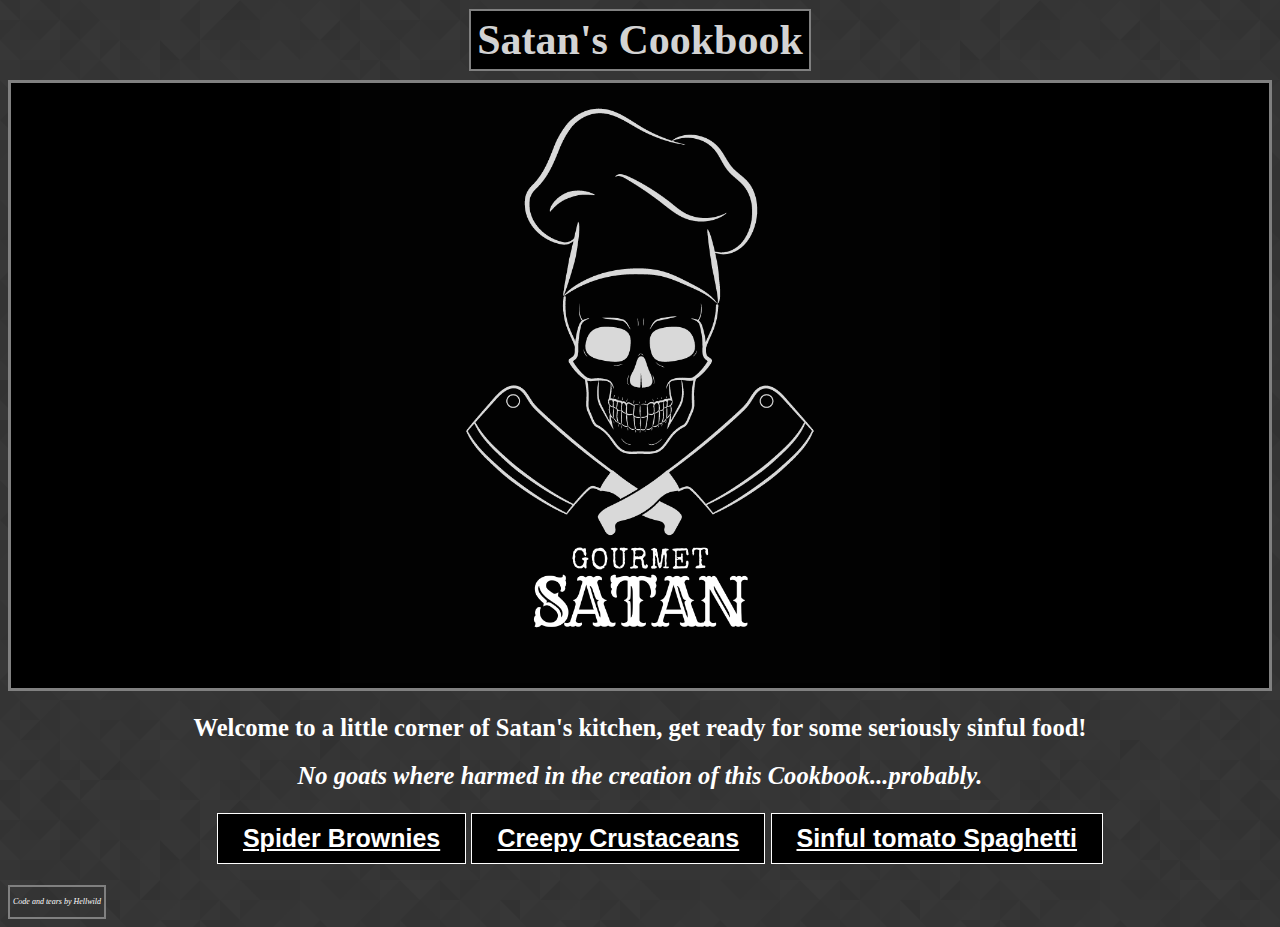
<file: index.html>
<!DOCTYPE html>
<html lang="en">
<head>
    <meta charset="UTF-8">
    <meta name="viewport" content="width=device-width, initial-scale=1.0">
    <div></div><title>Satan's Cookbook</title>
    <link rel="stylesheet" href="css/style.css">
</head>
<body style= line-height: 24px; font-size: 21px;>
    <h1><span>Satan's Cookbook</span></h1>
   <div class="logo"><img src="img/gourmet-satan1.png" width="600px" height="auto"></div>
    <h3>Welcome to a little corner of Satan's kitchen, get ready for some seriously sinful food!</h3>
    <h3><em>No goats where harmed in the creation of this Cookbook...<strong>probably.</strong></em></h3>
    <ul>
       
        <button type="button" class="button"><li><a href="spider-brownie.html"><strong>Spider Brownies</strong></a> </li></button>
        <button type="button" class="button"><li><a href="creamyprawns.html"><strong>Creepy Crustaceans</strong> </a> </li></button>
        <button type="button" class="button" ><li><a href="tomatopasta.html"><strong>Sinful tomato Spaghetti</strong> </a></li></button>
    
    </ul>
<div class="signature"><em>Code and tears by Hellwild</em></div>
    
</body>
</html>
</file>
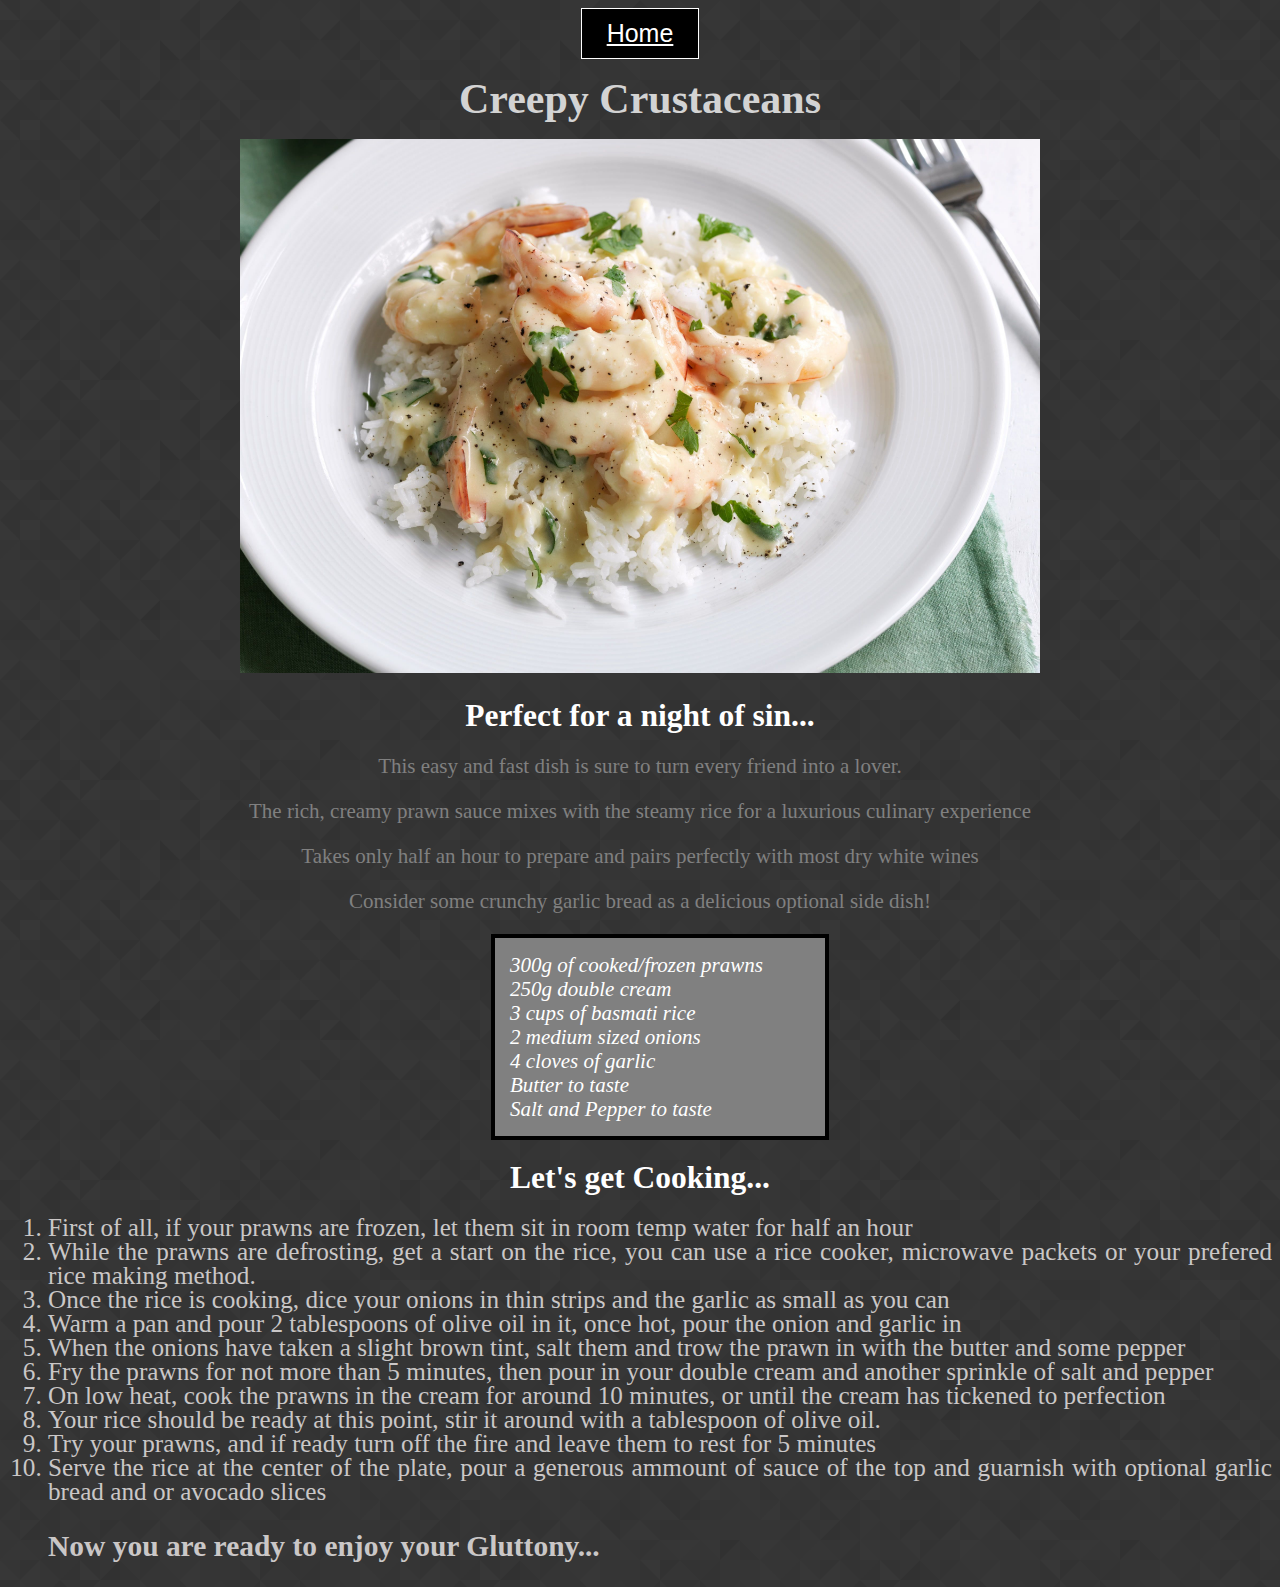
<file: creamyprawns.html>
<!DOCTYPE html>
<html lang="en">
<head>
    <meta charset="UTF-8">
    <meta name="viewport" content="width=device-width, initial-scale=1.0">
    <title>Creamy Prawn Rice</title>
    <link rel="stylesheet" href="css/style.css">
</head>
<body>
    <button type="button" class="button"><a href="index.html">Home</a></button>
    <h1>Creepy Crustaceans</h1>
    <img src="./img/prawns.jpeg" width="800" alt="a plate of rice covered in a creamy prawn sauce">
    <h2>Perfect for a night of sin...</h2>
    <p>This easy and fast dish is sure to turn every friend into a lover.</p>
    <p>The rich, creamy prawn sauce mixes with the steamy rice for a luxurious culinary experience</p>
    <p>Takes only half an hour to prepare and pairs perfectly with most dry white wines</p>
    <p>Consider some crunchy garlic bread as a delicious optional side dish!</p>

    <ul>
    <div class="box">
    <li><em>300g of cooked/frozen prawns</em></li>
    <li><em>250g double cream</em></li>
    <li><em>3 cups of basmati rice</em></li>
    <li><em>2 medium sized onions</em></li>
    <li><em>4 cloves of garlic</em></li>
    <li><em>Butter to taste</em></li>
    <li><em>Salt and Pepper to taste</em></li>
    </div>
</ul>   
</div>

    <h2>Let's get Cooking...</h2>
<div class="process">
    <ol>
        <li>First of all, if your prawns are frozen, let them sit in room temp water for half an hour</li>
        <li>While the prawns are defrosting, get a start on the rice, you can use a rice cooker, microwave packets or your prefered rice making method.</li>
        <li>Once the rice is cooking, dice your onions in thin strips and the garlic as small as you can</li>
        <li>Warm a pan and pour 2 tablespoons of olive oil in it, once hot, pour the onion and garlic in</li>
        <li>When the onions have taken a slight brown tint, salt them and trow the prawn in with the butter and some pepper</li>
        <li>Fry the prawns for not more than 5 minutes, then pour in your double cream and another sprinkle of salt and pepper</li>
        <li>On low heat, cook the prawns in the cream for around 10 minutes, or until the cream has tickened to perfection</li>
        <li>Your rice should be ready at this point, stir it around with a tablespoon of olive oil.</li>
        <li>Try your prawns, and if ready turn off the fire and leave them to rest for 5 minutes</li>
        <li>Serve the rice at the center of the plate, pour a generous ammount of sauce of the top and guarnish with optional garlic bread and or avocado slices</li>
        
        <h3><strong>Now you are ready to enjoy your Gluttony...</strong></h3>
    </ol>
</div>

</body>
</html>
</file>
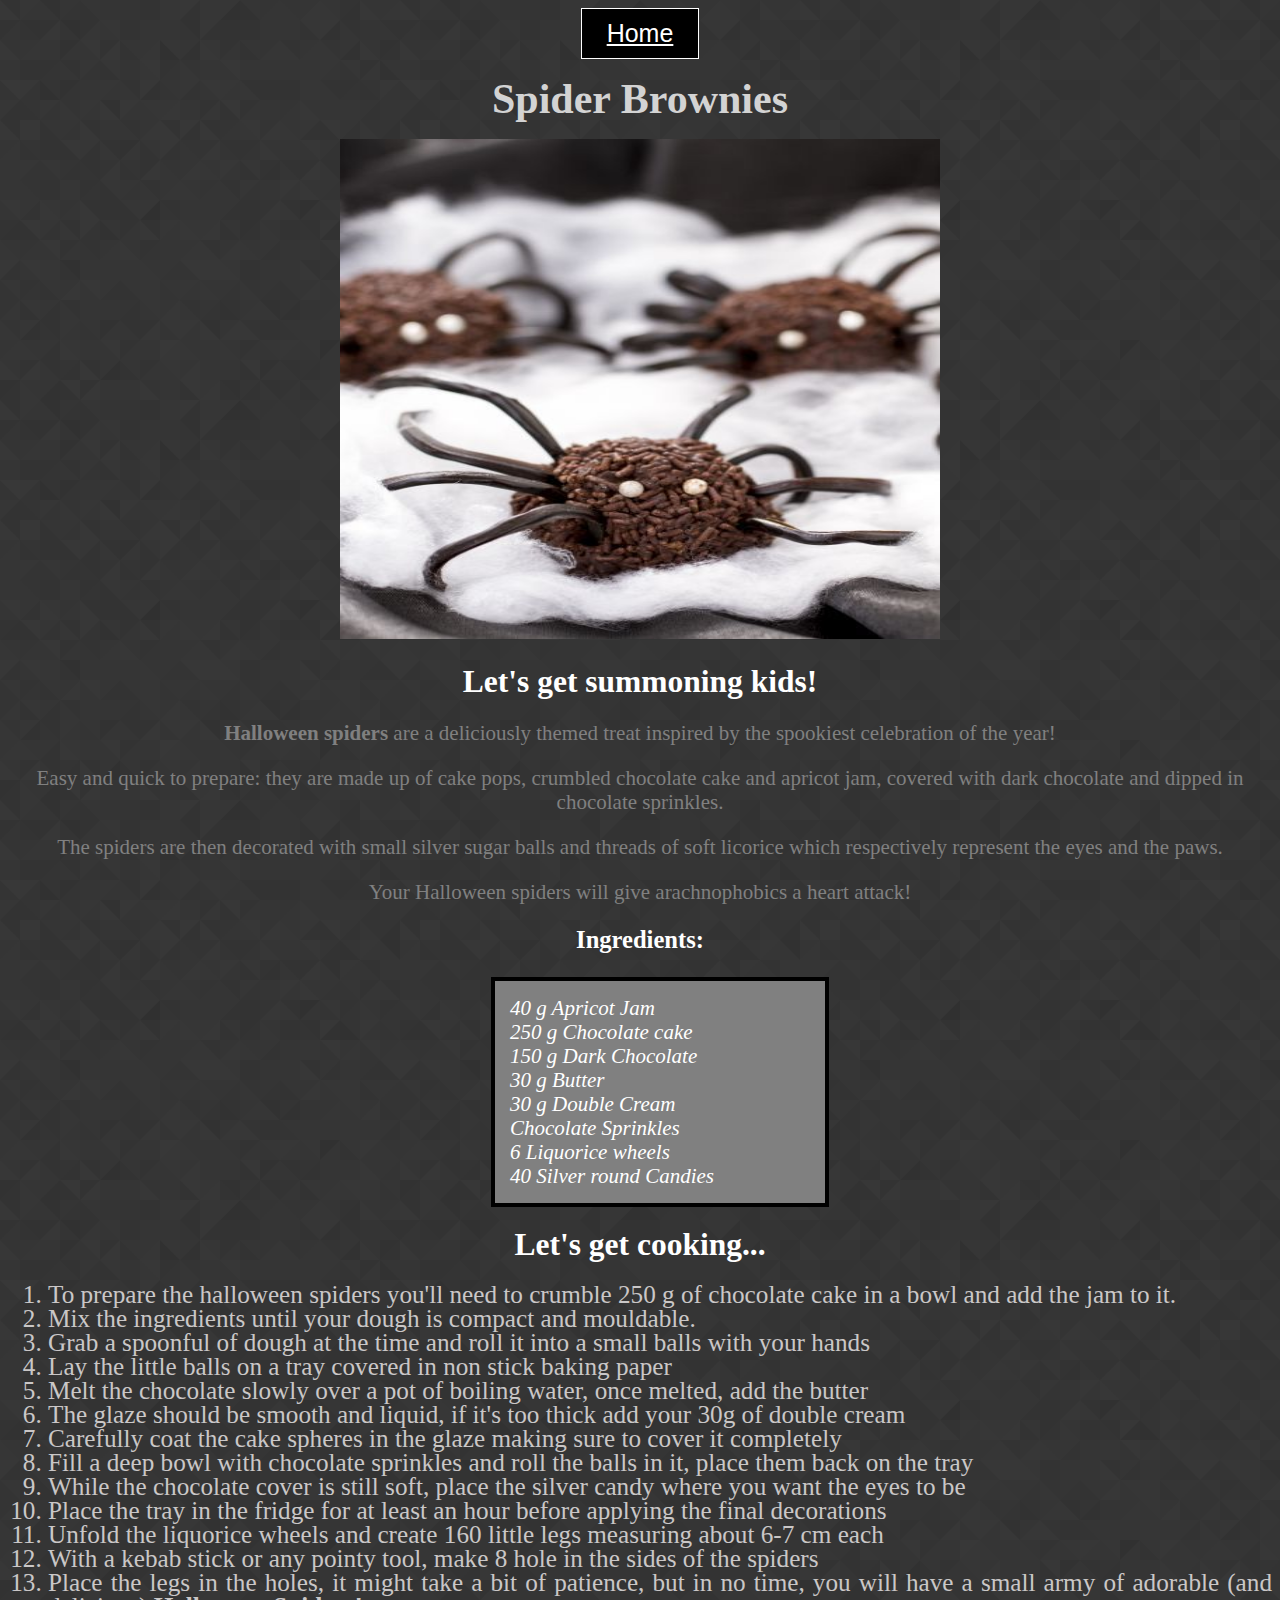
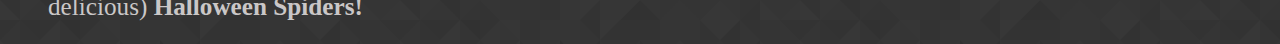
<file: spider-brownie.html>
<!DOCTYPE html>
<html lang="en">
<head>
    <meta charset="UTF-8">
    <meta name="viewport" content="width=device-width, initial-scale=1.0">
    <title>Spider Brownies</title>
    <link rel="stylesheet" href="css/style.css">
</head>
<body>

    <button type="button" class="button"><a href="index.html">Home</a></button>

    <h1>Spider Brownies</h1>
    <img src="img/spider.jpg" width="600" height="500">
    <h2>Let's get summoning kids!</h2>
   <div><p><strong>Halloween spiders</strong> are a deliciously themed treat inspired by the spookiest celebration of the year! </p></div> 
   <div><p>Easy and quick to prepare: they are made up of cake pops, crumbled chocolate cake and apricot jam, covered with dark chocolate and dipped in chocolate sprinkles.</p></div>
   <div><p>The spiders are then decorated with small silver sugar balls and threads of soft licorice which respectively represent the eyes and the paws.</p></div>
    <div><p>Your Halloween spiders will give arachnophobics a heart attack!</p></div>
<h3>Ingredients:</h3>
<div class="ingredients">
<ul>
    <div class="box">
    <li><em>40 g Apricot Jam</em></li>
    <li><em>250 g Chocolate cake</em></li>
    <li><em>150 g Dark Chocolate</em></li>
    <li><em>30 g Butter</em></li>
    <li><em>30 g Double Cream</em></li>
    <li><em>Chocolate Sprinkles</em></li>
    <li><em>6 Liquorice wheels</em></li>
    <li><em>40 Silver round Candies</em></li>
</div>
</ul>
</div>
<h2>Let's get cooking...</h2>
<div class="process">
<ol>
    <li>To prepare the halloween spiders you'll need to crumble 250 g of chocolate cake in a bowl and add the jam to it.</li>
    <li>Mix the ingredients until your dough is compact and mouldable.</li>
    <li>Grab a spoonful of dough at the time and roll it into a small balls with your hands</li>
    <li>Lay the little balls on a tray covered in non stick baking paper</li>
    <li>Melt the chocolate slowly over a pot of boiling water, once melted, add the butter</li>
    <li>The glaze should be smooth and liquid, if it's too thick add your 30g of double cream</li>
    <li>Carefully coat the cake spheres in the glaze making sure to cover it completely</li>
    <li>Fill a deep bowl with chocolate sprinkles and roll the balls in it, place them back on the tray</li>
    <li>While the chocolate cover is still soft, place the silver candy where you want the eyes to be</li>
    <li>Place the tray in the fridge for at least an hour before applying the final decorations</li>
    <li>Unfold the liquorice wheels and create 160 little legs measuring about 6-7 cm each</li>
    <li>With a kebab stick or any pointy tool, make 8 hole in the sides of the spiders</li>
    <li>Place the legs in the holes, it might take a bit of patience, but in no time, you will have a small army of adorable (and delicious) <strong>Halloween Spiders!</strong></li>
</ol>
</div>
</body>
</html>
</file>
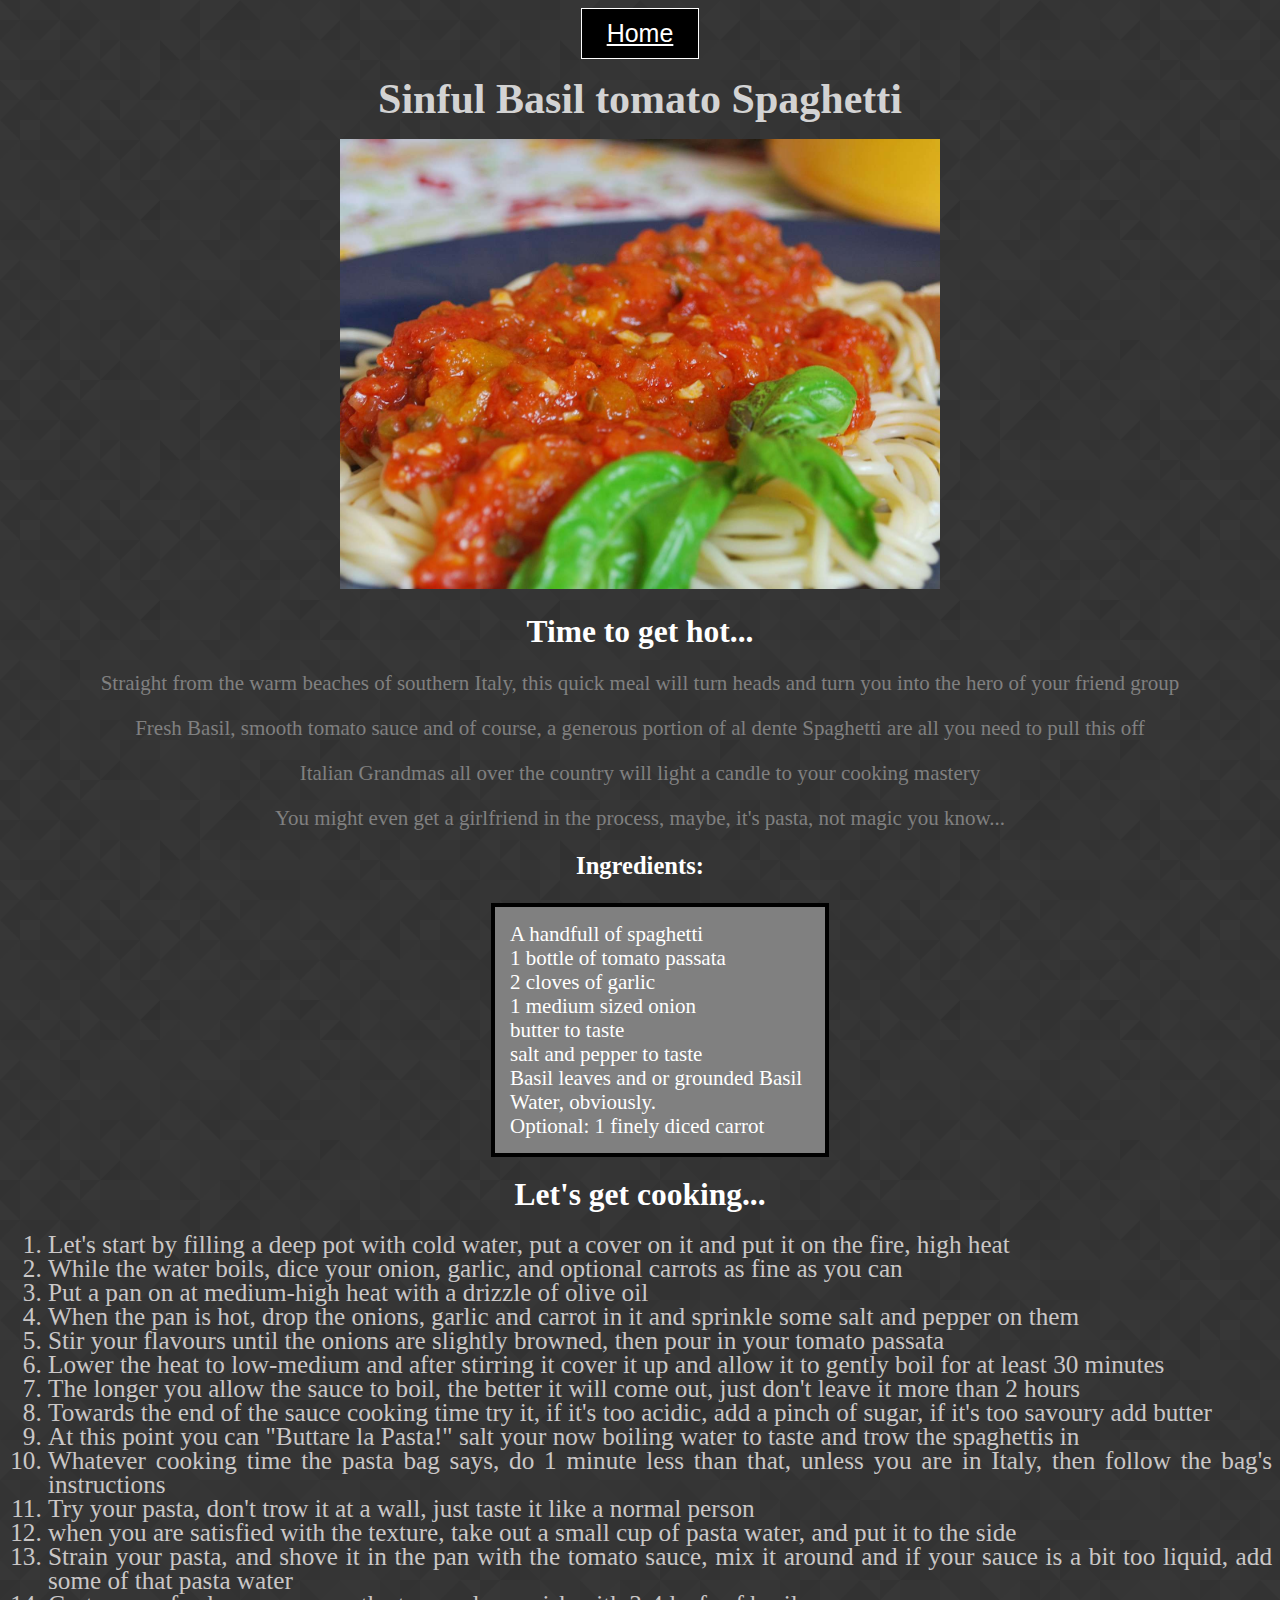
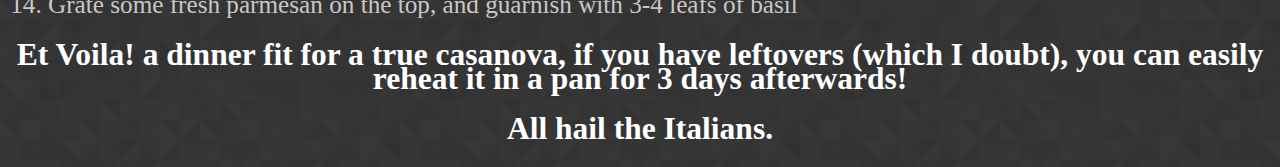
<file: tomatopasta.html>
<!DOCTYPE html>
<html lang="en">
<head>
    <meta charset="UTF-8">
    <meta name="viewport" content="width=device-width, initial-scale=1.0">
    <title>Pasta from Hell</title>
    <link rel="stylesheet" href="css/style.css">
</head>
<body>
    <button type="button" class="button"><a href="index.html">Home</a></button>
    <h1>Sinful Basil tomato Spaghetti</h1>
<img src="./img/pasta.jpg" width="600">
<h2>Time to get hot...</h2>
<p>Straight from the warm beaches of southern Italy, this quick meal will turn heads and turn you into the hero of your friend group</p>
<p>Fresh Basil, smooth tomato sauce and of course, a generous portion of al dente Spaghetti are all you need to pull this off</p>
<p>Italian Grandmas all over the country will light a candle to your cooking mastery</p>
<p>You might even get a girlfriend in the process, maybe, it's pasta, not magic you know...</p>
<h3>Ingredients:</h3>
<ul>
    <div class="box" >
    <li>A handfull of spaghetti</li>
    <li>1 bottle of tomato passata</li>
    <li>2 cloves of garlic</li>
    <li>1 medium sized onion</li>
    <li>butter to taste</li>
    <li>salt and pepper to taste</li>
    <li>Basil leaves and or grounded Basil</li>
    <li>Water, obviously.</li>
    <li>Optional: 1 finely diced carrot</li>
</div>
</ul>
<h2>Let's get cooking...</h2>
<ol>
    <div class="process">
    <li>Let's start by filling a deep pot with cold water, put a cover on it and put it on the fire, high heat</li>
    <li>While the water boils, dice your onion, garlic, and optional carrots as fine as you can</li>
    <li>Put a pan on at medium-high heat with a drizzle of olive oil</li>
    <li>When the pan is hot, drop the onions, garlic and carrot in it and sprinkle some salt and pepper on them</li>
    <li>Stir your flavours until the onions are slightly browned, then pour in your tomato passata </li>
    <li>Lower the heat to low-medium and after stirring it cover it up and allow it to gently boil for at least 30 minutes</li>
    <li>The longer you allow the sauce to boil, the better it will come out, just don't leave it more than 2 hours</li>
    <li>Towards the end of the sauce cooking time try it, if it's too acidic, add a pinch of sugar, if it's too savoury add butter</li>
    <li>At this point you can "Buttare la Pasta!" salt your now boiling water to taste and trow the spaghettis in</li>
    <li>Whatever cooking time the pasta bag says, do 1 minute less than that, unless you are in Italy, then follow the bag's instructions</li>
    <li>Try your pasta, don't trow it at a wall, just taste it like a normal person</li>
    <li>when you are satisfied with the texture, take out a small cup of pasta water, and put it to the side</li>
    <li>Strain your pasta, and shove it in the pan with the tomato sauce, mix it around and if your sauce is a bit too liquid, add some of that pasta water</li>
    <li>Grate some fresh parmesan on the top, and guarnish with 3-4 leafs of basil</li>
</div>
</ol>
    <h2>Et Voila! a dinner fit for a true casanova, if you have leftovers (which I doubt), you can easily reheat it in a pan for 3 days afterwards!</h2>
    <h2><strong>All hail the Italians.</strong></h2>


   
</body>
</html>
</file>
<file: css/style.css>
body {
    background-color: #0a290a;
    background-image:url(../img/prism.png);
    color: white;
    line-height: 24px;
    font-size: 21px;
    text-align: center;
    list-style: none;
    
}

h1 {
    color: lightgray;

}

span {
    background-color: black;
    border: 2px solid grey;
    padding: 6px;
}

.button {
    background-color: black;
    border: 1px, solid white;
    color: white;
    padding: 10px 25px;
    text-align: center;
    text-decoration: none;
    display: inline-block;
    font-size: 25px;
    list-style: none;
}

a:link {
    color: white;
}

a:visited {
    color: white;
}

p {
    color: gray;
}

.box {
    background-color: grey;
    margin: auto;
    border: 4px solid black;
    padding: 15px;
    width: 300px;
    list-style: none;
    text-align: left;
}

.signature {
width: fit-content;
    font-size: 8px;
    text-align: left;
    margin: 0px;
    border: 2px solid grey;
    padding: 3px;

}

.process {
    font-size: larger; 
    color: rgb(202, 199, 199);
    text-align: justify;
    text-justify: inter-word;
 }
 

.logo {
    background-color: black;
    border: solid grey;
    ;
}
</file>
